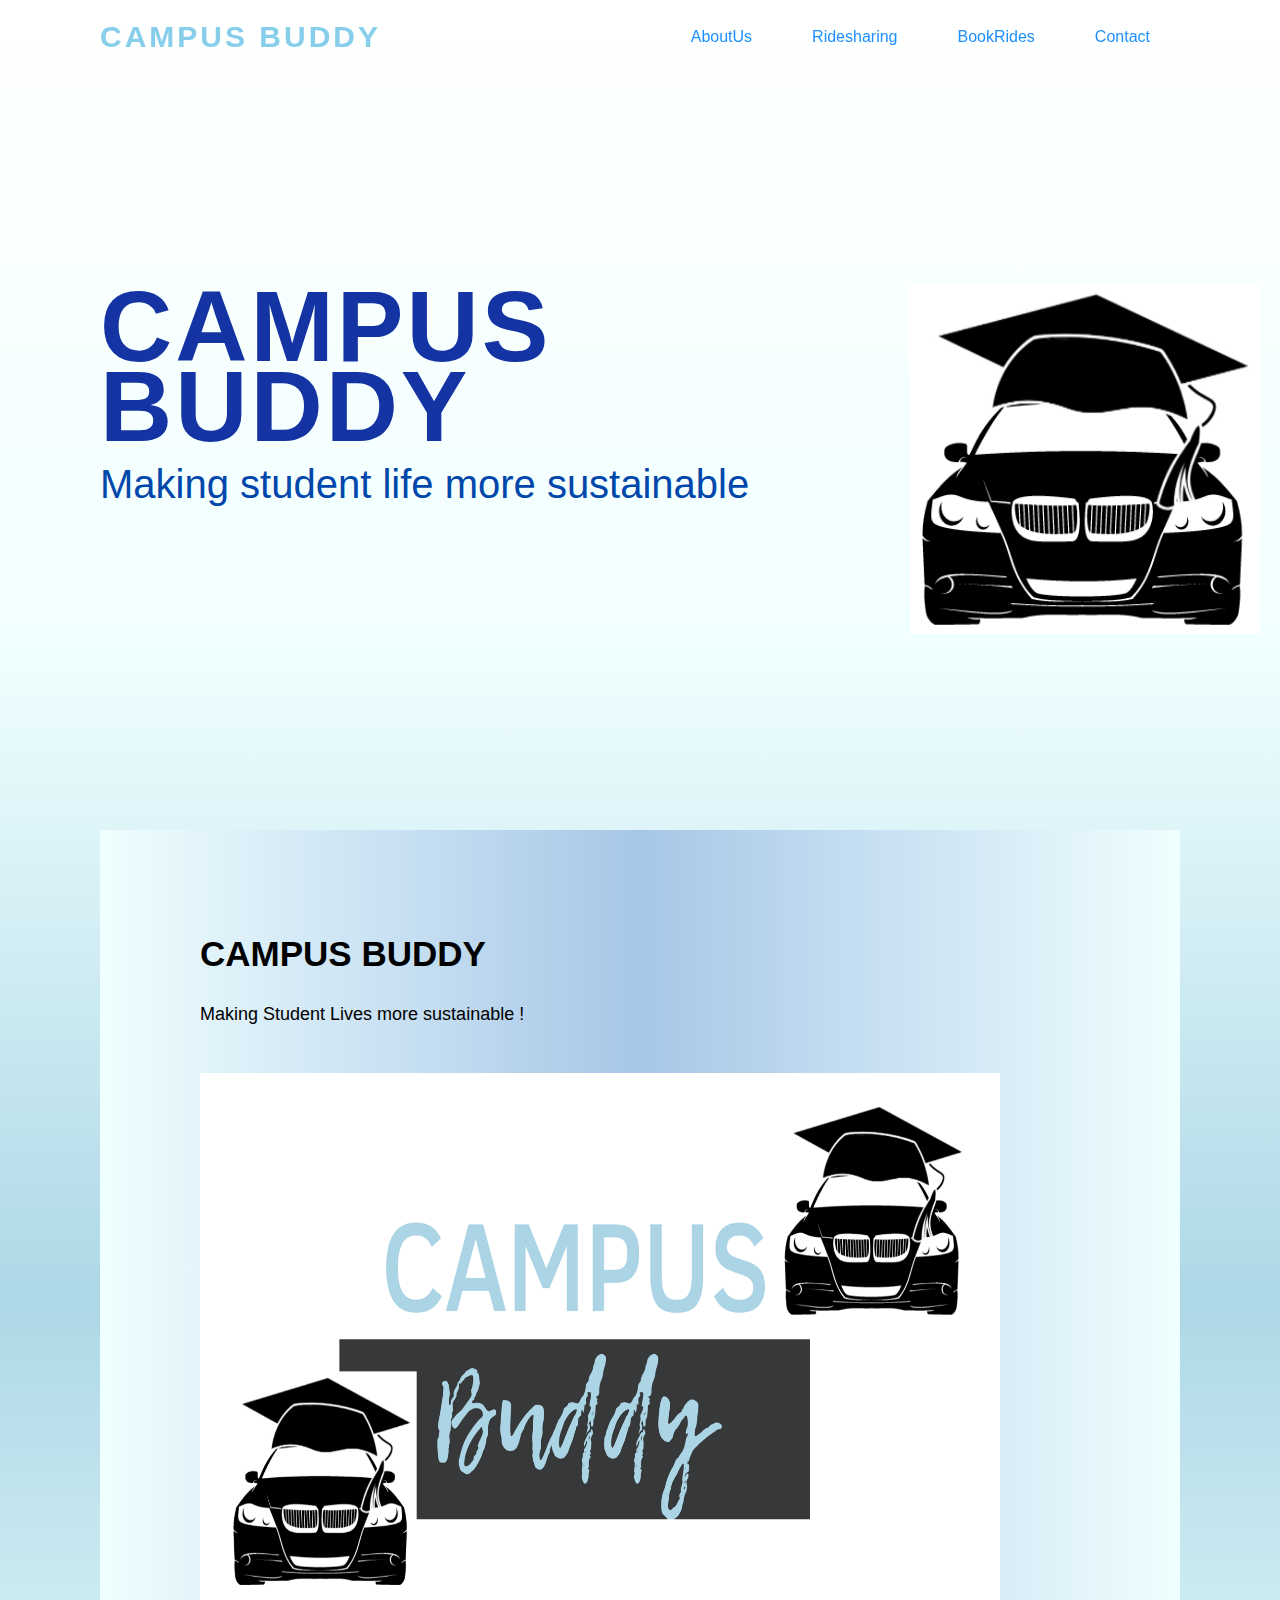
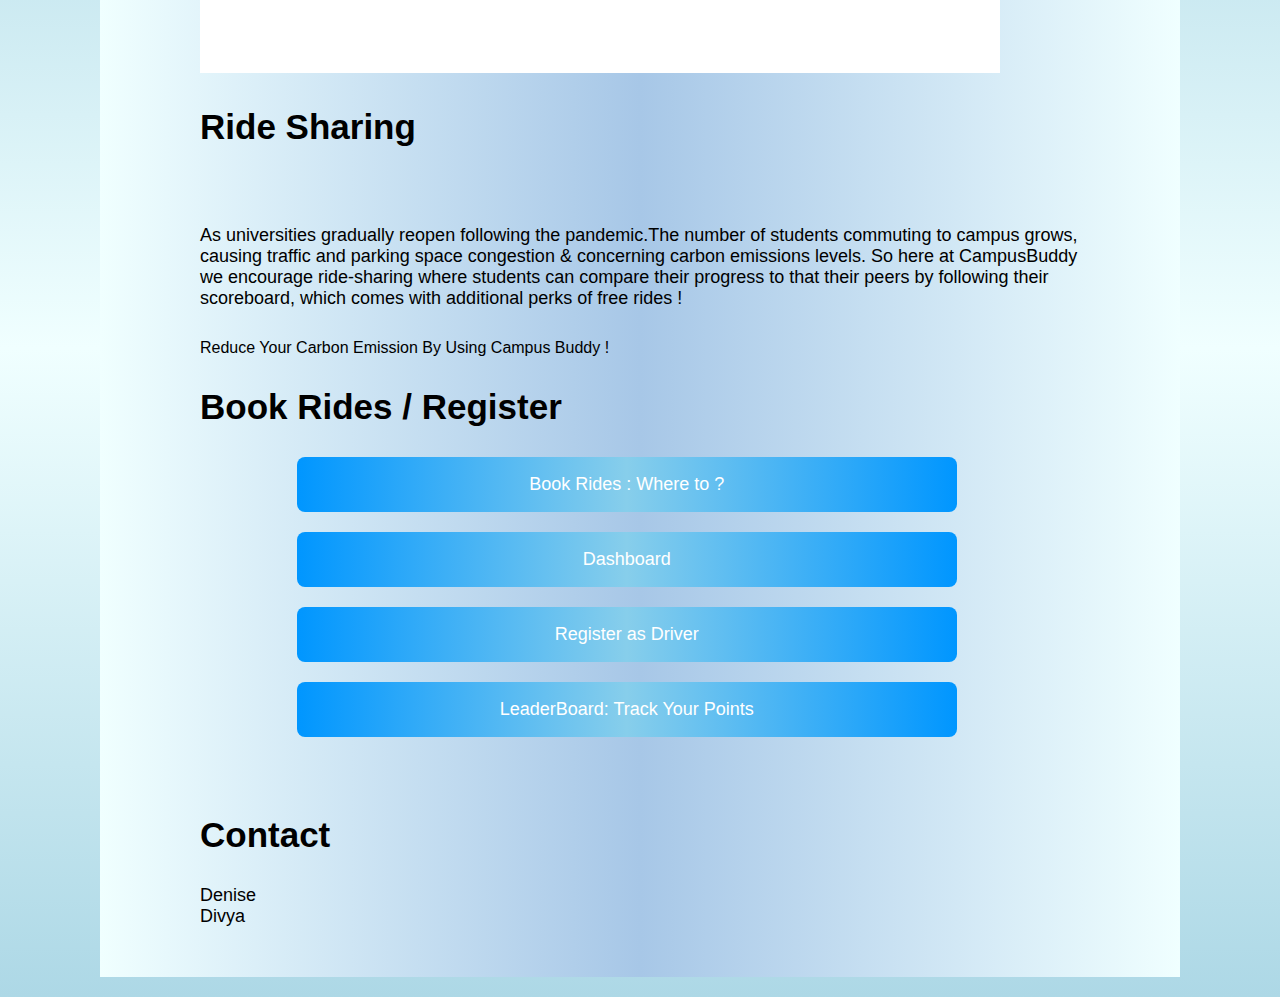
<file: index.html>
<!DOCTYPE html>
<html lang="en" dir="ltr">
  <head>
    <meta charset="utf-8">
    <meta name="viewport" content="width=device-width, initial-scale=1.0">
    <title>Campus Buddy</title>
    <link rel="stylesheet" href="index.css">
  
  </head>
  <body>

    <header>
      <a href="Loginpagecb.html" class="brand">CAMPUS BUDDY</a>
      <div class="menu">
        <div class="btn">
          <i class="fas fa-times close-btn"></i>
        </div>
        <a href="#hm">AboutUs</a>
        <a href="#waste">Ridesharing</a>
        <a href="#who">BookRides</a>
        <a href="#participate">Contact</a>
       
        
      </div>
      <div class="btn">
        <i class="fas fa-bars menu-btn"></i>
      </div>
    </header>
    
    
    
    <section class="section-main">
		
     
      <div class="home__data">
       <h1 class="home__title">CAMPUS <br>BUDDY</h1>
        <p class="home__description">Making student life  more sustainable</p><br>
        
        <div class="image" > 
            <img class="right" src="image.png" style="border-width: 20px" width="350" height="350" frameborder="0" scrolling="no"></iframe>
          
          </div>
       
   

    </section>
    
    
    <section class="section-two">
		
		
		<div id="hm" class="hm">
  <div class="box-fius"><br><br><br>
    <h2>CAMPUS BUDDY</h2>
    
      <p> Making Student Lives more sustainable !</p>
	</div>
	<br> 
	<div class="fi"> 
  <img src="cbtxt.png" style="border-width:0" width="800" height="600" frameborder="0" scrolling="no"></iframe>

</div>
	
	 <h2 id="waste">Ride Sharing</h2>
 
    <br><p>As universities gradually reopen following the pandemic.The number of students commuting to campus grows, causing traffic and parking space congestion & concerning carbon emissions levels. 
So here at CampusBuddy we encourage ride-sharing where students can compare their progress to that their peers by following their scoreboard, which comes with additional perks of free rides !</p>
    </p>
  
    
	     Reduce Your Carbon Emission By Using Campus Buddy !
<p>
 </p>
 


  
	    
	    
	    
	<div id="who" class="who">
	<h2>Book Rides / Register </h2>
	
	<div class="btns">
      <button onclick="window.location.href='wheretoform.html'"> Book Rides : Where to ?  </button></div>
     <div class="btns"> <button onclick="window.location.href='dashboard.html'">Dashboard</button></a></div>
     <div class="btns"> <button onclick="window.location.href='registerdriver.html'">Register as Driver</button></a></div>
  <div class="btns"> <button onclick="'">LeaderBoard: Track Your Points</button></a></div>
  
  

</div>
	<p>
 
  </div>
  </p>
  <br>
  <h2 id="participate">Contact</h2>
  <P>
  Denise<br>
  Divya</P>
    
		
   

 
 

 

</div>


    </section>

    <script src="index.js">
     </script>

  </body>
</html>
</file>
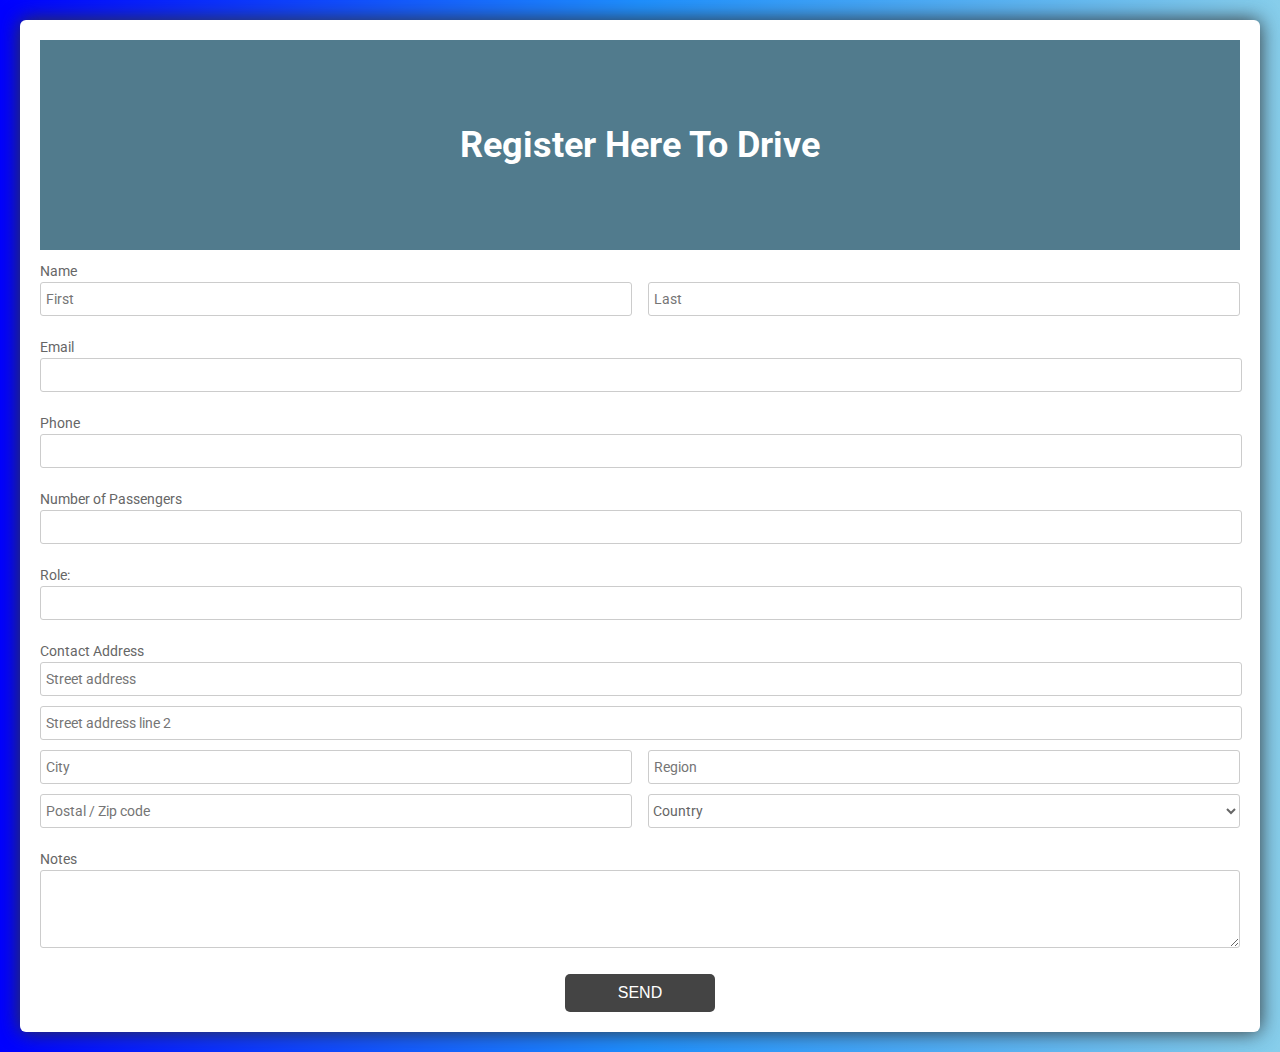
<file: registerdriver.html>
<!DOCTYPE html>
<html>
  <head>
    <title>Register Driver Form</title>
    <link href="https://fonts.googleapis.com/css?family=Roboto:300,400,500,700" rel="stylesheet">
    <link rel="stylesheet" href="https://use.fontawesome.com/releases/v5.5.0/css/all.css" integrity="sha384-B4dIYHKNBt8Bc12p+WXckhzcICo0wtJAoU8YZTY5qE0Id1GSseTk6S+L3BlXeVIU" crossorigin="anonymous">
 <link href="registerdriver.css" rel="stylesheet">
  </head>
  <body>
    <div class="testbox">
      <form action="/">
        <div class="banner">
          <h1>Register Here To Drive</h1>
        </div>
        <div class="item">
          <p>Name</p>
          <div class="name-item">
            <input type="text" name="name" placeholder="First" />
            <input type="text" name="name" placeholder="Last" />
          </div>
        </div>
        <div class="item">
          <p>Email</p>
          <input type="text" name="name"/>
        </div>
        <div class="item">
          <p>Phone</p>
          <input type="text" name="name"/>
        </div>
        <div class="item">
          <p>Number of Passengers</p>
          <input type="text" name="name"/>
        </div>
        <div class="item">
          <p>Role:</p>
          <input type="text" name="name"/>
        </div>
        
        <div class="item">
          <p>Contact Address</p>
          <input type="text" name="name" placeholder="Street address" />
          <input type="text" name="name" placeholder="Street address line 2" />
          <div class="city-item">
            <input type="text" name="name" placeholder="City" />
            <input type="text" name="name" placeholder="Region" />
            <input type="text" name="name" placeholder="Postal / Zip code" />
            <select>
              <option value="">Country</option>
              <option value="1">Russia</option>
              <option value="2">Germany</option>
              <option value="3">France</option>
              <option value="4">India</option>
              <option value="5">USA</option>
            </select>
          </div>
        </div>
        
          
        <div class="item">
          
       
          <p>Notes</p>
          <textarea rows="3"></textarea>
        </div>
        <div class="btn-block">
          <button type="submit" href="/">SEND</button>
        </div>
      </form>
    </div>
  </body>
</html>
</file>
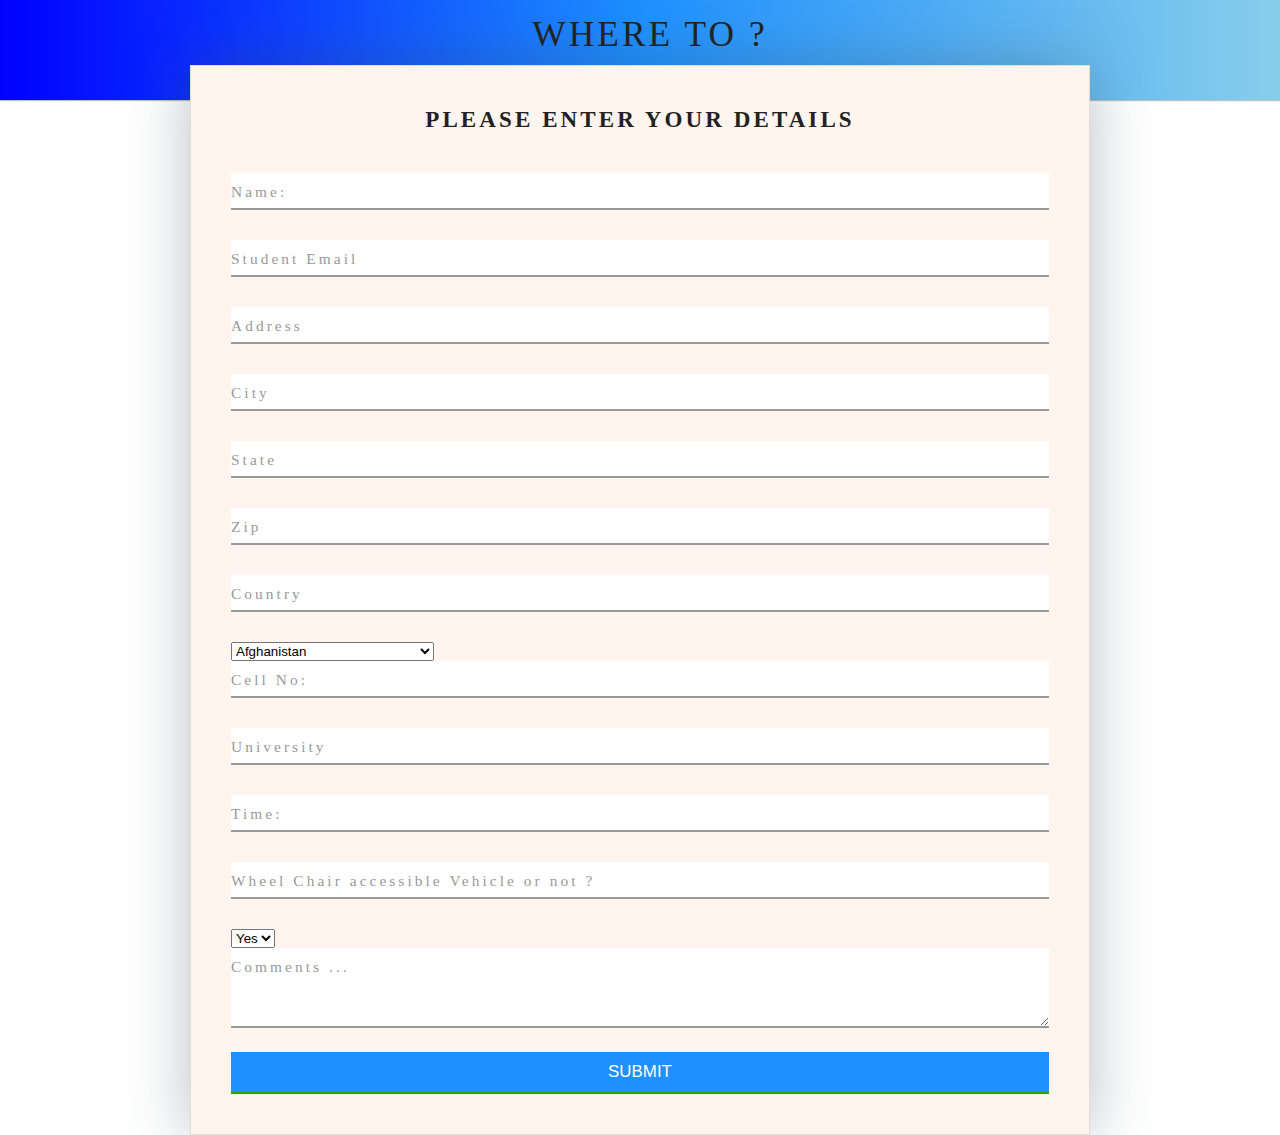
<file: wheretoform.html>
<!DOCTYPE html>
<html lang="en">
<head>
    <meta charset="UTF-8">
    <meta http-equiv="X-UA-Compatible" content="IE=edge">
    <meta name="viewport" content="width=device-width, initial-scale=1.0">
    <link rel="stylesheet" href="wheretoform.css">
    <title>Document</title>
</head>
<body>
    <div class="wrapper">
        <div class="nav-bar">
          <p class="brand">Where to ?</p>
        </div>
        <div class="box-wrapper">
         <div class="box">
          <h2> Please Enter Your details</h2> 
            <form id="form" action="">
              <div>
                <input type="text" name="" id="name" required placeholder=" ">
                <label>Name: </label>
              </div>
              <div>
                <input type="email" name="" required placeholder=" " pattern="[a-z0-9._%+-]+@[a-z0-9.-]+\.[a-z]{2,3}$"/>
                <label> Student Email </label>
              </div>
              <div>
                <input type="text" name="" required placeholder=" " pattern="[a-z0-9._%+-]+@[a-z0-9.-]+\.[a-z]{2,3}$"/>
                <label>Address</label>
              </div>
              <div>
                <input type="text" name="" required placeholder=" " pattern="[a-z0-9._%+-]+@[a-z0-9.-]+\.[a-z]{2,3}$"/>
                <label>City</label>
              </div>
              <div>
                <input type="text" name="" required placeholder=" " pattern="[a-z0-9._%+-]+@[a-z0-9.-]+\.[a-z]{2,3}$"/>
                <label>State</label>
              </div>
              <div>
                <input type="number" name="" required placeholder=" " pattern="[a-z0-9._%+-]+@[a-z0-9.-]+\.[a-z]{2,3}$"/>
                <label>Zip</label>
              </div>
              <div>
                <input type="text" name="country" required placeholder="">
                <label>Country</label>
               
                <select class="element select medium" id="country" name="country"> 
			
			<option value="Afganistan">Afghanistan</option>
   <option value="Albania">Albania</option>
   <option value="Algeria">Algeria</option>
   <option value="American Samoa">American Samoa</option>
   <option value="Andorra">Andorra</option>
   <option value="Angola">Angola</option>
   <option value="Anguilla">Anguilla</option>
   <option value="Antigua & Barbuda">Antigua & Barbuda</option>
   <option value="Argentina">Argentina</option>
   <option value="Armenia">Armenia</option>
   <option value="Aruba">Aruba</option>
   <option value="Australia">Australia</option>
   <option value="Austria">Austria</option>
   <option value="Azerbaijan">Azerbaijan</option>
   <option value="Bahamas">Bahamas</option>
   <option value="Bahrain">Bahrain</option>
   <option value="Bangladesh">Bangladesh</option>
   <option value="Barbados">Barbados</option>
   <option value="Belarus">Belarus</option>
   <option value="Belgium">Belgium</option>
   <option value="Belize">Belize</option>
   <option value="Benin">Benin</option>
   <option value="Bermuda">Bermuda</option>
   <option value="Bhutan">Bhutan</option>
   <option value="Bolivia">Bolivia</option>
   <option value="Bonaire">Bonaire</option>
   <option value="Bosnia & Herzegovina">Bosnia & Herzegovina</option>
   <option value="Botswana">Botswana</option>
   <option value="Brazil">Brazil</option>
   <option value="British Indian Ocean Ter">British Indian Ocean Ter</option>
   <option value="Brunei">Brunei</option>
   <option value="Bulgaria">Bulgaria</option>
   <option value="Burkina Faso">Burkina Faso</option>
   <option value="Burundi">Burundi</option>
   <option value="Cambodia">Cambodia</option>
   <option value="Cameroon">Cameroon</option>
   <option value="Canada">Canada</option>
   <option value="Canary Islands">Canary Islands</option>
   <option value="Cape Verde">Cape Verde</option>
   <option value="Cayman Islands">Cayman Islands</option>
   <option value="Central African Republic">Central African Republic</option>
   <option value="Chad">Chad</option>
   <option value="Channel Islands">Channel Islands</option>
   <option value="Chile">Chile</option>
   <option value="China">China</option>
   <option value="Christmas Island">Christmas Island</option>
   <option value="Cocos Island">Cocos Island</option>
   <option value="Colombia">Colombia</option>
   <option value="Comoros">Comoros</option>
   <option value="Congo">Congo</option>
   <option value="Cook Islands">Cook Islands</option>
   <option value="Costa Rica">Costa Rica</option>
   <option value="Cote DIvoire">Cote DIvoire</option>
   <option value="Croatia">Croatia</option>
   <option value="Cuba">Cuba</option>
   <option value="Curaco">Curacao</option>
   <option value="Cyprus">Cyprus</option>
   <option value="Czech Republic">Czech Republic</option>
   <option value="Denmark">Denmark</option>
   <option value="Djibouti">Djibouti</option>
   <option value="Dominica">Dominica</option>
   <option value="Dominican Republic">Dominican Republic</option>
   <option value="East Timor">East Timor</option>
   <option value="Ecuador">Ecuador</option>
   <option value="Egypt">Egypt</option>
   <option value="El Salvador">El Salvador</option>
   <option value="Equatorial Guinea">Equatorial Guinea</option>
   <option value="Eritrea">Eritrea</option>
   <option value="Estonia">Estonia</option>
   <option value="Ethiopia">Ethiopia</option>
   <option value="Falkland Islands">Falkland Islands</option>
   <option value="Faroe Islands">Faroe Islands</option>
   <option value="Fiji">Fiji</option>
   <option value="Finland">Finland</option>
   <option value="France">France</option>
   <option value="French Guiana">French Guiana</option>
   <option value="French Polynesia">French Polynesia</option>
   <option value="French Southern Ter">French Southern Ter</option>
   <option value="Gabon">Gabon</option>
   <option value="Gambia">Gambia</option>
   <option value="Georgia">Georgia</option>
   <option value="Germany">Germany</option>
   <option value="Ghana">Ghana</option>
   <option value="Gibraltar">Gibraltar</option>
   <option value="Great Britain">Great Britain</option>
   <option value="Greece">Greece</option>
   <option value="Greenland">Greenland</option>
   <option value="Grenada">Grenada</option>
   <option value="Guadeloupe">Guadeloupe</option>
   <option value="Guam">Guam</option>
   <option value="Guatemala">Guatemala</option>
   <option value="Guinea">Guinea</option>
   <option value="Guyana">Guyana</option>
   <option value="Haiti">Haiti</option>
   <option value="Hawaii">Hawaii</option>
   <option value="Honduras">Honduras</option>
   <option value="Hong Kong">Hong Kong</option>
   <option value="Hungary">Hungary</option>
   <option value="Iceland">Iceland</option>
   <option value="Indonesia">Indonesia</option>
   <option value="India">India</option>
   <option value="Iran">Iran</option>
   <option value="Iraq">Iraq</option>
   <option value="Ireland">Ireland</option>
   <option value="Isle of Man">Isle of Man</option>
   <option value="Israel">Israel</option>
   <option value="Italy">Italy</option>
   <option value="Jamaica">Jamaica</option>
   <option value="Japan">Japan</option>
   <option value="Jordan">Jordan</option>
   <option value="Kazakhstan">Kazakhstan</option>
   <option value="Kenya">Kenya</option>
   <option value="Kiribati">Kiribati</option>
   <option value="Korea North">Korea North</option>
   <option value="Korea Sout">Korea South</option>
   <option value="Kuwait">Kuwait</option>
   <option value="Kyrgyzstan">Kyrgyzstan</option>
   <option value="Laos">Laos</option>
   <option value="Latvia">Latvia</option>
   <option value="Lebanon">Lebanon</option>
   <option value="Lesotho">Lesotho</option>
   <option value="Liberia">Liberia</option>
   <option value="Libya">Libya</option>
   <option value="Liechtenstein">Liechtenstein</option>
   <option value="Lithuania">Lithuania</option>
   <option value="Luxembourg">Luxembourg</option>
   <option value="Macau">Macau</option>
   <option value="Macedonia">Macedonia</option>
   <option value="Madagascar">Madagascar</option>
   <option value="Malaysia">Malaysia</option>
   <option value="Malawi">Malawi</option>
   <option value="Maldives">Maldives</option>
   <option value="Mali">Mali</option>
   <option value="Malta">Malta</option>
   <option value="Marshall Islands">Marshall Islands</option>
   <option value="Martinique">Martinique</option>
   <option value="Mauritania">Mauritania</option>
   <option value="Mauritius">Mauritius</option>
   <option value="Mayotte">Mayotte</option>
   <option value="Mexico">Mexico</option>
   <option value="Midway Islands">Midway Islands</option>
   <option value="Moldova">Moldova</option>
   <option value="Monaco">Monaco</option>
   <option value="Mongolia">Mongolia</option>
   <option value="Montserrat">Montserrat</option>
   <option value="Morocco">Morocco</option>
   <option value="Mozambique">Mozambique</option>
   <option value="Myanmar">Myanmar</option>
   <option value="Nambia">Nambia</option>
   <option value="Nauru">Nauru</option>
   <option value="Nepal">Nepal</option>
   <option value="Netherland Antilles">Netherland Antilles</option>
   <option value="Netherlands">Netherlands (Holland, Europe)</option>
   <option value="Nevis">Nevis</option>
   <option value="New Caledonia">New Caledonia</option>
   <option value="New Zealand">New Zealand</option>
   <option value="Nicaragua">Nicaragua</option>
   <option value="Niger">Niger</option>
   <option value="Nigeria">Nigeria</option>
   <option value="Niue">Niue</option>
   <option value="Norfolk Island">Norfolk Island</option>
   <option value="Norway">Norway</option>
   <option value="Oman">Oman</option>
   <option value="Pakistan">Pakistan</option>
   <option value="Palau Island">Palau Island</option>
   <option value="Palestine">Palestine</option>
   <option value="Panama">Panama</option>
   <option value="Papua New Guinea">Papua New Guinea</option>
   <option value="Paraguay">Paraguay</option>
   <option value="Peru">Peru</option>
   <option value="Phillipines">Philippines</option>
   <option value="Pitcairn Island">Pitcairn Island</option>
   <option value="Poland">Poland</option>
   <option value="Portugal">Portugal</option>
   <option value="Puerto Rico">Puerto Rico</option>
   <option value="Qatar">Qatar</option>
   <option value="Republic of Montenegro">Republic of Montenegro</option>
   <option value="Republic of Serbia">Republic of Serbia</option>
   <option value="Reunion">Reunion</option>
   <option value="Romania">Romania</option>
   <option value="Russia">Russia</option>
   <option value="Rwanda">Rwanda</option>
   <option value="St Barthelemy">St Barthelemy</option>
   <option value="St Eustatius">St Eustatius</option>
   <option value="St Helena">St Helena</option>
   <option value="St Kitts-Nevis">St Kitts-Nevis</option>
   <option value="St Lucia">St Lucia</option>
   <option value="St Maarten">St Maarten</option>
   <option value="St Pierre & Miquelon">St Pierre & Miquelon</option>
   <option value="St Vincent & Grenadines">St Vincent & Grenadines</option>
   <option value="Saipan">Saipan</option>
   <option value="Samoa">Samoa</option>
   <option value="Samoa American">Samoa American</option>
   <option value="San Marino">San Marino</option>
   <option value="Sao Tome & Principe">Sao Tome & Principe</option>
   <option value="Saudi Arabia">Saudi Arabia</option>
   <option value="Senegal">Senegal</option>
   <option value="Seychelles">Seychelles</option>
   <option value="Sierra Leone">Sierra Leone</option>
   <option value="Singapore">Singapore</option>
   <option value="Slovakia">Slovakia</option>
   <option value="Slovenia">Slovenia</option>
   <option value="Solomon Islands">Solomon Islands</option>
   <option value="Somalia">Somalia</option>
   <option value="South Africa">South Africa</option>
   <option value="Spain">Spain</option>
   <option value="Sri Lanka">Sri Lanka</option>
   <option value="Sudan">Sudan</option>
   <option value="Suriname">Suriname</option>
   <option value="Swaziland">Swaziland</option>
   <option value="Sweden">Sweden</option>
   <option value="Switzerland">Switzerland</option>
   <option value="Syria">Syria</option>
   <option value="Tahiti">Tahiti</option>
   <option value="Taiwan">Taiwan</option>
   <option value="Tajikistan">Tajikistan</option>
   <option value="Tanzania">Tanzania</option>
   <option value="Thailand">Thailand</option>
   <option value="Togo">Togo</option>
   <option value="Tokelau">Tokelau</option>
   <option value="Tonga">Tonga</option>
   <option value="Trinidad & Tobago">Trinidad & Tobago</option>
   <option value="Tunisia">Tunisia</option>
   <option value="Turkey">Turkey</option>
   <option value="Turkmenistan">Turkmenistan</option>
   <option value="Turks & Caicos Is">Turks & Caicos Is</option>
   <option value="Tuvalu">Tuvalu</option>
   <option value="Uganda">Uganda</option>
   <option value="United Kingdom">United Kingdom</option>
   <option value="Ukraine">Ukraine</option>
   <option value="United Arab Erimates">United Arab Emirates</option>
   <option value="United States of America">United States of America</option>
   <option value="Uraguay">Uruguay</option>
   <option value="Uzbekistan">Uzbekistan</option>
   <option value="Vanuatu">Vanuatu</option>
   <option value="Vatican City State">Vatican City State</option>
   <option value="Venezuela">Venezuela</option>
   <option value="Vietnam">Vietnam</option>
   <option value="Virgin Islands (Brit)">Virgin Islands (Brit)</option>
   <option value="Virgin Islands (USA)">Virgin Islands (USA)</option>
   <option value="Wake Island">Wake Island</option>
   <option value="Wallis & Futana Is">Wallis & Futana Is</option>
   <option value="Yemen">Yemen</option>
   <option value="Zaire">Zaire</option>
   <option value="Zambia">Zambia</option>
   <option value="Zimbabwe">Zimbabwe</option>




			</select>
                
                
                
              </div>
              <div>
                <input type="number" name="" required placeholder=" ">
                <label>Cell No: </label>
              </div>
              <div>
                <input type="text" name="" required placeholder=" ">
                <label>University</label>
                
                
                
              </div>
              <div>
                <input type="number" name="" required placeholder=" ">
                <label>Time:</label>
              </div>
              <div>
                <input type="text" name="WAV" required placeholder=" ">
                <label>Wheel Chair accessible Vehicle or not ?</label>
                <div>
		<select class="element select medium" id="WAV" name="WAV"> 
			<option value="1" >Yes</option>
<option value="2" >No</option>

		</select>
              </div>
              <div>
                <textarea required placeholder=" "></textarea>
                <label>Comments ...</label>
              </div>
              <input id="submit" type="submit" value="Submit">
            </form>  
      </div>
        </div>
    </div>
</body>
</html>
</file>
<file: index.css>
*{
    margin: 0;
    padding: 0;
    box-sizing: border-box;
    font-family: "Poppins", sans-serif;
  
  }
  
  body{
    min-height: 100vh;
    background-color: linear-gradient(Azure,Blue);
    background-image: linear-gradient(White,Azure,#ADD8E6,Azure,#ADD8E6);
    padding: 20px 100px;
  }
  
  .section-main{
    position: relative;
    width: 100%;
    min-height: 90vh;
    display: flex;
    padding: 20px 0px;
    
    align-items: center;
    
  }
  
  .section-main h1{
    color: linear-gradient(to right, #0096FF, #38d39f, #32be8f);
    font-size: 100px;
    font-weight: 800;
    
    letter-spacing: 3px;
    line-height: 80px;
    
  }
  
  header{
    z-index: 999;
    position: fixed;
    top: 0;
    left: 0;
    width: 100%;
    display: flex;
    justify-content: space-between;
    align-items: center;
    padding: 20px 100px;
    transition: 0.6s;
  }
  
  header.sticky{
    background: linear-gradient(to right, #1F51FF, SkyBlue, Azure) ;
    padding: 15px 100px;
  }
  
  header .brand{
    color: SkyBlue ;
    font-size: 30px;
    font-weight: 700;
    text-transform: uppercase;
    text-decoration: none;
    letter-spacing: 3px;
  }
  
  header .menu{
    position: relative;
    display: flex;
    justify-content: center;
    align-items: center;
  }
  
  header .menu a{
    color: DodgerBlue;
    font-size: 16px;
    font-weight: 500;
    text-decoration: none;
    margin: 0 30px;
    padding: 7 10px;
    border-radius: 20px;
    transition: 0.3s;
    transition-property: color, background;
  }
  
  header .menu a:hover{
    color: SeaShell;
    background: DodgerBlue ;
  }
  
  header .btn{
    color: SeaShell;
    font-size: 25px;
    cursor: pointer;
    display: none;
  }
  
  .home__data{
    color: SeaShell;
    
    
  }
  .center .btns{
    margin-top: 20px;
    
    
  }
  .center .btns button{
    height: 5px;
    width: 170px;
    border-radius: 5px;
    border: none;
    margin: 0 10px;
    border: 2px solid white;
    font-size: 20px;
    font-weight: 500;
    padding: 0 10px;
    cursor: pointer;
    outline: none;
    transition: all 0.3s ease;
  }
  .center .btns button:first-child{
    color: #fff;
    background: none;
  }
  .btns button:first-child:hover{
    background: white;
    color: black;
  }
  .center .btns button:last-child{
    background: white;
    color: black;
  }
  .home__title{
    font-size: 93px;
    line-height: 10px;
    margin-bottom: 1rem;
    letter-spacing: 3px;
    color: #1434A4;
    font-family: "Arial Black", Arial;

    
  }
  
  .home__description{
    margin-bottom: 2.5rem;
     font-size: 40px;
    color: #0047AB;
  }
  
  
  .show-btn{
  
     
      font-size: 20px;
      font-weight: 500;
      color: Blue;
      cursor: pointer;
      padding: 1.125rem 2rem;
      background: linear-gradient(to right, Blue, #38d39f, #32be8f);
      border-radius: .5rem;
  }
  
  .show-btn{
      position:absolute;
      padding: 1.125rem 2rem;
      left:15%;
      top: 66%;
      
      transform: translate(-50%, -50%);
       border-radius: .5rem;
  }
  .show-btn:hover{
    background-color: white;
    
  }
  
  label{
      display: block;
      color: SkyBlue;
      font-size: 18px;
      margin-top: 10px;
  }
  
  input{
      display: block;
      width: 90%;
      background: transparent;
      border: none;
      outline: none;
      border-bottom: 1px solid white;
      padding: 10px;
      color: white;
  }
  
  button{
      height: 55px;
      margin-left: 11%;


      display: block;
      width: 75%;
      padding: 8px;
      border: none;
      outline: none;
      background:  linear-gradient(to right, #0096FF,  #87CEEB, #0096FF);
      color: white;
      font-size: 18px;
      cursor: pointer;
      margin-top: 20px;
       border-radius: .5rem;
  
  }
  
  a{
      text-decoration: none;
      color:  DodgerBlue  ;
  
  }
  
  .link{
      margin-top: 30px;
      text-align: center;
      color:white;
  }
  
  a:hover{
      text-decoration: underline;
  }
  
  
  
  
  
  
  .section-two{
    min-height: 100vh;
    background: linear-gradient(to right,Azure, #A7C7E7,Azure);
    padding: 20px 100px;
  }
  
  .section-two h2{
    color: linear-gradient(to right, Blue, #38d39f, #0F52BA);
    font-size: 35px;
    font-weight: 700;
    
    margin: 30px 0;
  }
  
  .section-two p{
    color: NightBlue;
    font-size: 18px;
    margin: 30px 0;
  }
  
  @media (max-width: 1060px){
    header .btn{
      display: block;
    }
  
    header .menu{
      position: fixed;
      background: DodgerBlue;
      flex-direction: column;
      min-width: 400px;
      height: 100vh;
      top: 0;
      right: -100%;
      padding: 80px 50px;
      transition: 0.5s;
      transition-property: right;
    }
  
    header .menu.active{
      right: 0;
    }
  
    header .menu .close-btn{
      position: absolute;
      top: 0;
      left: 0;
      margin: 25px;
    }
  
    header .menu a{
      display: block;
      font-size: 20px;
      margin: 20px;
      padding: 0 15px;
    }
  }
  
  @media (max-width: 630px){
    .section-main h1{
      font-size: 50px;
      line-height: 60px;
    }
  }
  section-main.iframe.right {
    position: fixed;
    border: none;
    float: right;
    width: 75%;
    height: 90%;
    }
    
  .image{
    position: absolute;
    margin-top: -26%;
    margin-left: 75%;
  }
  /* .campus-buddy{
    background-color : white;
  } */
</file>
<file: registerdriver.css>
html, body {
      min-height: 100%;
      background-image: linear-gradient(to right, Blue, DodgerBlue, SkyBlue);
      }
      body, div, form, input, select, textarea, p { 
      padding: 0;
      margin: 0;
      outline: none;
      font-family: Roboto, Arial, sans-serif;
      font-size: 14px;
      color: #666;
      line-height: 22px;
      }
      h1 {
      position: absolute;
      margin: 0;
      font-size: 36px;
      color: #fff;
      z-index: 2;
      }
      .testbox {
      display: flex;
      justify-content: center;
      align-items: center;
      height: inherit;
      padding: 20px;
      }
      form {
      width: 100%;
      padding: 20px;
      border-radius: 6px;
      background: #fff;
      box-shadow: 0 0 20px 0 #333; 
      }
      .banner {
      position: relative;
      height: 210px;
      background-color: SkyBlue;
      display: flex;
      justify-content: center;
      align-items: center;
      text-align: center;
      }
      .banner::after {
      content: "";
      background-color: rgba(0, 0, 0, 0.4); 
      position: absolute;
      width: 100%;
      height: 100%;
      }
      input, textarea, select {
      margin-bottom: 10px;
      border: 1px solid #ccc;
      border-radius: 3px;
      }
      input {
      width: calc(100% - 10px);
      padding: 5px;
      }
      select {
      width: 100%;
      padding: 7px 0;
      background: transparent;
      }
      textarea {
      width: calc(100% - 12px);
      padding: 5px;
      }
      .item:hover p, .item:hover i, .question:hover p, .question label:hover, input:hover::placeholder {
      color: #333;
      }
      .item input:hover, .item select:hover, .item textarea:hover {
      border: 1px solid transparent;
      box-shadow: 0 0 6px 0 #333;
      color: #333;
      }
      .item {
      position: relative;
      margin: 10px 0;
      }
      input[type="date"]::-webkit-inner-spin-button {
      display: none;
      }
      .item i, input[type="date"]::-webkit-calendar-picker-indicator {
      position: absolute;
      font-size: 20px;
      color: #a9a9a9;
      }
      .item i {
      right: 1%;
      top: 30px;
      z-index: 1;
      }
      [type="date"]::-webkit-calendar-picker-indicator {
      right: 0;
      z-index: 2;
      opacity: 0;
      cursor: pointer;
      }
      input[type="time"]::-webkit-inner-spin-button {
      margin: 2px 22px 0 0;
      }
      input[type=radio], input.other {
      display: none;
      }
      label.radio {
      position: relative;
      display: inline-block;
      margin: 5px 20px 10px 0;
      cursor: pointer;
      }
      .question span {
      margin-left: 30px;
      }
      label.radio:before {
      content: "";
      position: absolute;
      top: 2px;
      left: 0;
      width: 15px;
      height: 15px;
      border-radius: 50%;
      border: 2px solid #ccc;
      }
      #radio_5:checked ~ input.other {
      display: block;
      }
      input[type=radio]:checked + label.radio:before {
      border: 2px solid #444;
      background: #444;
      }
      label.radio:after {
      content: "";
      position: absolute;
      top: 7px;
      left: 5px;
      width: 7px;
      height: 4px;
      border: 3px solid #fff;
      border-top: none;
      border-right: none;
      transform: rotate(-45deg);
      opacity: 0;
      }
      input[type=radio]:checked + label:after {
      opacity: 1;
      }
      .btn-block {
      margin-top: 10px;
      text-align: center;
      }
      button {
      width: 150px;
      padding: 10px;
      border: none;
      border-radius: 5px; 
      background: #444;
      font-size: 16px;
      color: #fff;
      cursor: pointer;
      }
      button:hover {
      background: #666;
      }
      @media (min-width: 568px) {
      .name-item, .city-item {
      display: flex;
      flex-wrap: wrap;
      justify-content: space-between;
      }
      .name-item input, .city-item input {
      width: calc(50% - 20px);
      }
      .city-item select {
      width: calc(50% - 8px);
      }
      }
</file>
<file: wheretoform.css>
@import url('https://fonts.googleapis.com/css?family=Open+Sans+Condensed:300');
* {
  margin: 0;
  padding: 0;
  box-sizing: border-box;
  transition: all 1s;
  text-decoration: none;
}

html,
body {
  font-family: 'Times New Roman', serif;
  letter-spacing: 0.2em;
  font-size: 0.98em;
  /*min-height: 100%;*/
}

/* === Wrapper  ===*/
.wrapper {
  height: 100%;
  width: 100%;
  display: grid;
  grid-template-columns: 1fr;
  grid-template-areas:
    'nav-bar'
    'box';
}

/* === Nav Bab  ===*/
.nav-bar {
  grid-area: nav-bar;
  height: 100px;
  box-shadow: 0 1px 1px rgba(57, 73, 76, 0.35);
  background-image: linear-gradient(to right, Blue, DodgerBlue, SkyBlue); 

}

.brand {
    text-align: center;
  font-size: 2.3em;
  text-transform: uppercase;
  margin-left: 20px;
  padding: 10px 10px;
  line-height: 1.42857;
  color: #222;
}

.box-wrapper {
  height: 1000px;
  position: relative;
}

/* === Contact form ===*/
.box {
  grid-area: box;
  position: absolute;
  top: 50%;
  left: 50%;
  transform: translate(-50%, -50%);
  width: 900px;
  background-color: SeaShell;
  padding: 40px;
  box-sizing: border-box;
  border: 1px solid rgba(0, 0, 0, 0.1);
  /* box-shadow: 0 30px 20px rgba(0,0,0,.2); */
  box-shadow: 0 3px 60px rgba(57, 73, 76, 0.35);
}

.box h2 {
  margin: 0 0 40px;
  padding: 0;
  color: #222;
  text-transform: uppercase;
  text-align: center;
}

.box input {
  padding: 10px 0;
  margin-bottom: 30px;
}

.box textarea {
  height: 80px;
  padding: 10px 0;
  margin-bottom: 40px;
}

.box input,
.box textarea {
  width: 100%;
  box-sizing: border-box;
  box-shadow: none;
  outline: none;
  border: none;
  border-bottom: 2px solid #999;
}
.box textarea {
  margin-bottom: 20px;
}

.box input[type='submit'] {
  font-size: 1.1em;
  border-bottom: none;
  cursor: pointer;
  background: DodgerBlue;
  color: #fff;
  margin-bottom: 0;
  text-transform: uppercase;
}

.box form div {
  position: relative;
}

.box form div label {
  position: absolute;
  top: 10px;
  left: 0;
  color: #999;
  pointer-events: none;
  transition: 0.5s;
}

.box input:focus ~ label,
.box textarea:focus ~ label,
.box input:valid ~ label,
.box textarea:valid ~ label {
  top: -12px;
  left: 0;
  color: #37a000;
  font-size: 1em;
  font-weight: bold;
}

.box input:focus ~ label,
.box textarea:focus ~ label,
.box input:valid,
.box textarea:valid {
  border-bottom: 2px solid #37a000;
}



ul {
  text-align: center;
}

ul > li {
  display: inline-block;
  font-size: 1.9em;
  color: #e0e0e0;
  padding: 2px 12px;
}

.twitter,
.git {
  color: #222;
}

.git::after {
  font-family: 'Times New Roman';
  content: '\f09b';
}

.twitter::after {
  font-family: 'Times New Roman';
  content: '\f099';
}
</file>
